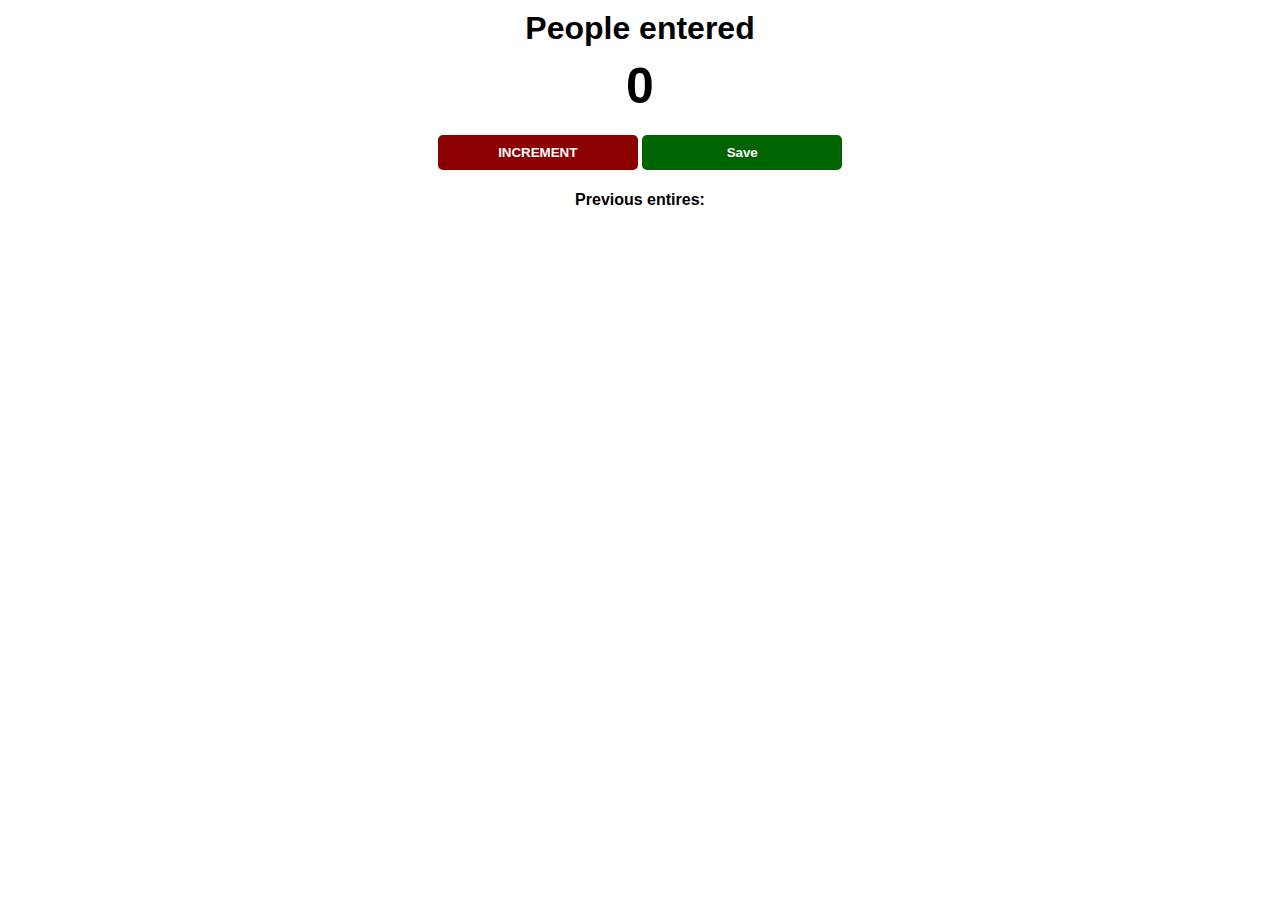
<file: people-counter/index.html>
<!DOCTYPE html>
<html lang="en">
<head>
    <meta charset="UTF-8">
    <meta http-equiv="X-UA-Compatible" content="IE=edge">
    <meta name="viewport" content="width=device-width, initial-scale=1.0">
    <title>People Counter App</title>
    <link rel="stylesheet" href="index.css">
</head>
<body>
    <h1>People entered</h1>
    <h2 id="count-el">0</h2>

    <button id="increment-btn" onclick="increment()">INCREMENT</button>
     <button id="save-btn" onclick="save()">Save</button>
     <p id="save-el">Previous entires: </p>
    <script src="index.js">
    </script>
</body>
</html>
</file>
<file: people-counter/index.css>
body {
   
    background-size: cover;
    font-family: -apple-system, BlinkMacSystemFont, 'Segoe UI', Roboto, Oxygen, Ubuntu, Cantarell, 'Open Sans', 'Helvetica Neue', sans-serif;
    font-weight: bold;
    text-align: center;
}

h1 {
    margin-top: 10px;
    margin-bottom: 10px;
}

h2 {
    font-size: 50px;
    margin-top: 0;
    margin-bottom: 20px;
}

button {
    border: none;
    padding-top: 10px;
    padding-bottom: 10px;
    color: white;
    font-weight: bold;
    width: 200px;
    margin-bottom: 5px;
    border-radius: 5px;
}

#increment-btn {
    background: darkred;
}

#save-btn {
    background: darkgreen;
}
</file>
